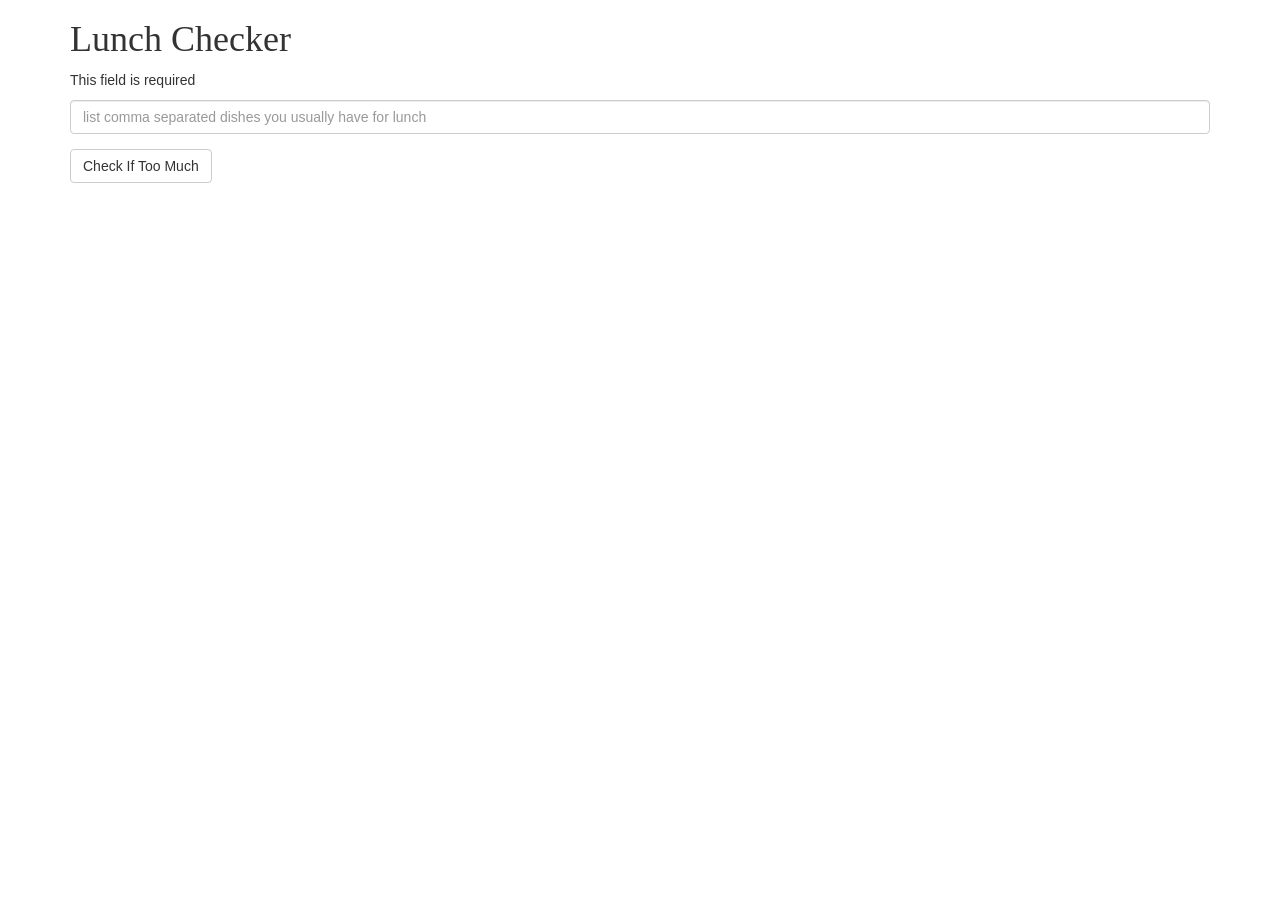
<file: module1-solution/index.html>
<!doctype html>
<html lang="en" ng-app="LunchCheck">
  <head>
    <title>Lunch Checker</title>
    <meta name="viewport" content="width=device-width, initial-scale=1">
    <script src="./scripts/angular.min.js"></script>
    <script src="./scripts/app.js"></script>
    <link rel="stylesheet" href="styles/bootstrap.min.css">
    <style>
      .message { font-size: 1.3em; font-weight: bold; }
      h1 {font-family: corbel};
    </style>
  </head>
<body ng-controller="LunchCheckController">
   <div class="container">
     <h1>Lunch Checker</h1>

         <div class="form-group">
                 <p>This field is required</p>
                 <input id="lunch-menu" type="text"
             placeholder="list comma separated dishes you usually have for lunch"
             class="form-control" ng-model="dishes">
         </div>
         <div class="form-group">
             <button class="btn btn-default" ng-click="countDishes()" ng-style="(feedback === 'Enjoy!' ||  feedback === 'Too much!') && {'border-color': 'green'} ||
                      feedback === 'Please enter data first' && {'border-color': 'red'}">Check If Too Much</button>
         </div>
         <div class="form-group message" ng-style="(feedback === 'Enjoy!' ||  feedback === 'Too much!') && {'color': 'green'} ||
                  feedback === 'Please enter data first' && {'color': 'red'}">
           <!-- Your message can go here. -->
           {{ feedback }}
         </div>
   </div>

</body>
</html>
</file>
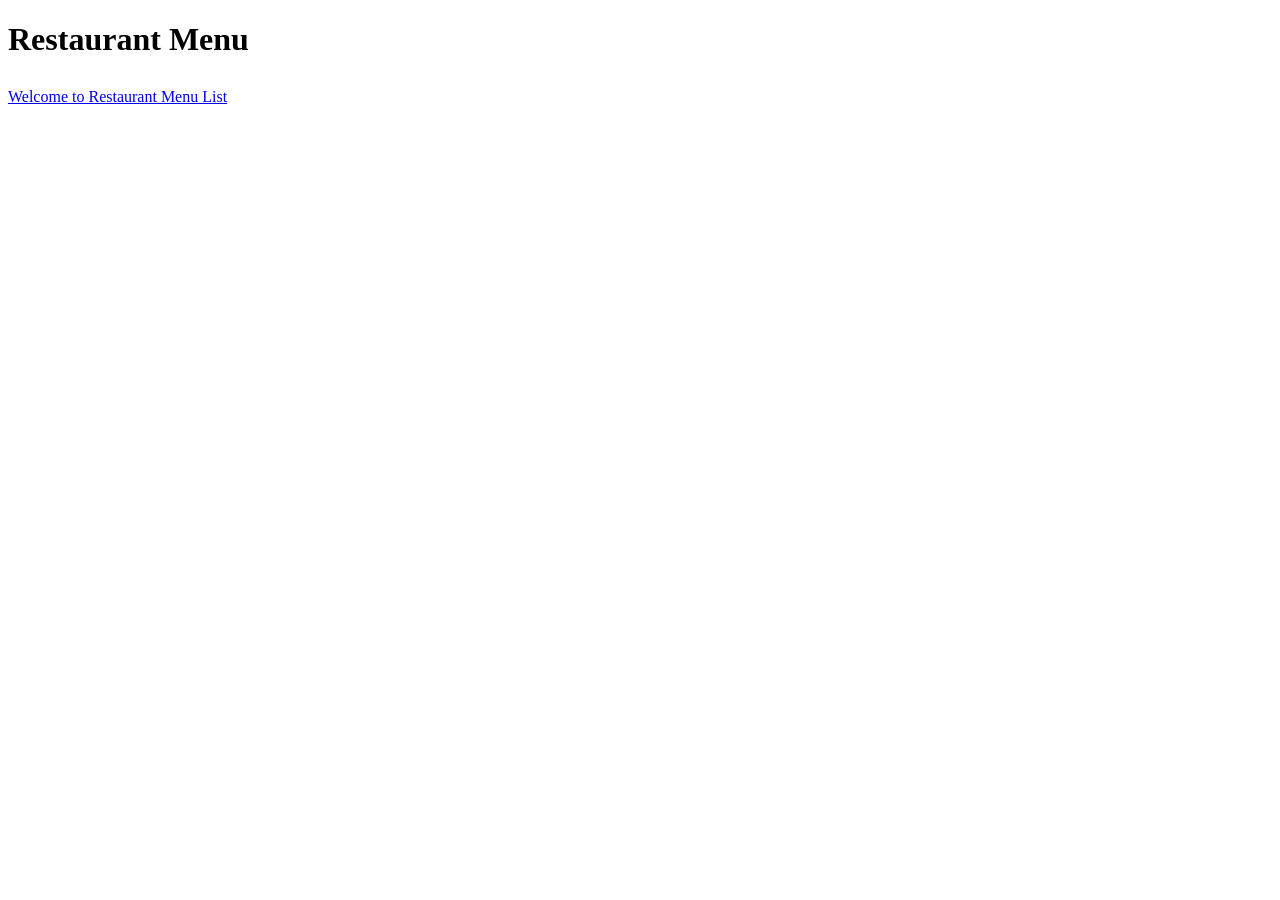
<file: module4-solution/index.html>
<!DOCTYPE html>
<!-- 1 -->
<html ng-app='MenuApp'>
  <head>
    <meta charset="utf-8">
    <link rel="stylesheet" href="styles/styles.css">
    <title>Menu App</title>
  </head>
  <body>
    <h1>Restaurant Menu</h1>
    <ui-view></ui-view>

    <!-- 2 -->
    <!-- Libraries -->
    <script src="lib/angular.min.js"></script>
    <script src="lib/angular-ui-router.min.js"></script>
    <!-- Modules -->
    <script src="src/menu/menuapp.module.js"></script>
    <script src="src/menu/data.module.js"></script>
    <!-- Routes -->
    <script src="src/routes.js"></script>
    <!-- Module Artifacts -->
    <script src="src/menu/categories.component.js"></script>
    <script src="src/menu/categories.controller.js"></script>
    <script src="src/menu/menudata.service.js"></script>
    <script src="src/menu/items.component.js"></script>
    <script src="src/menu/items.controller.js"></script>
  </body>
</html>
</file>
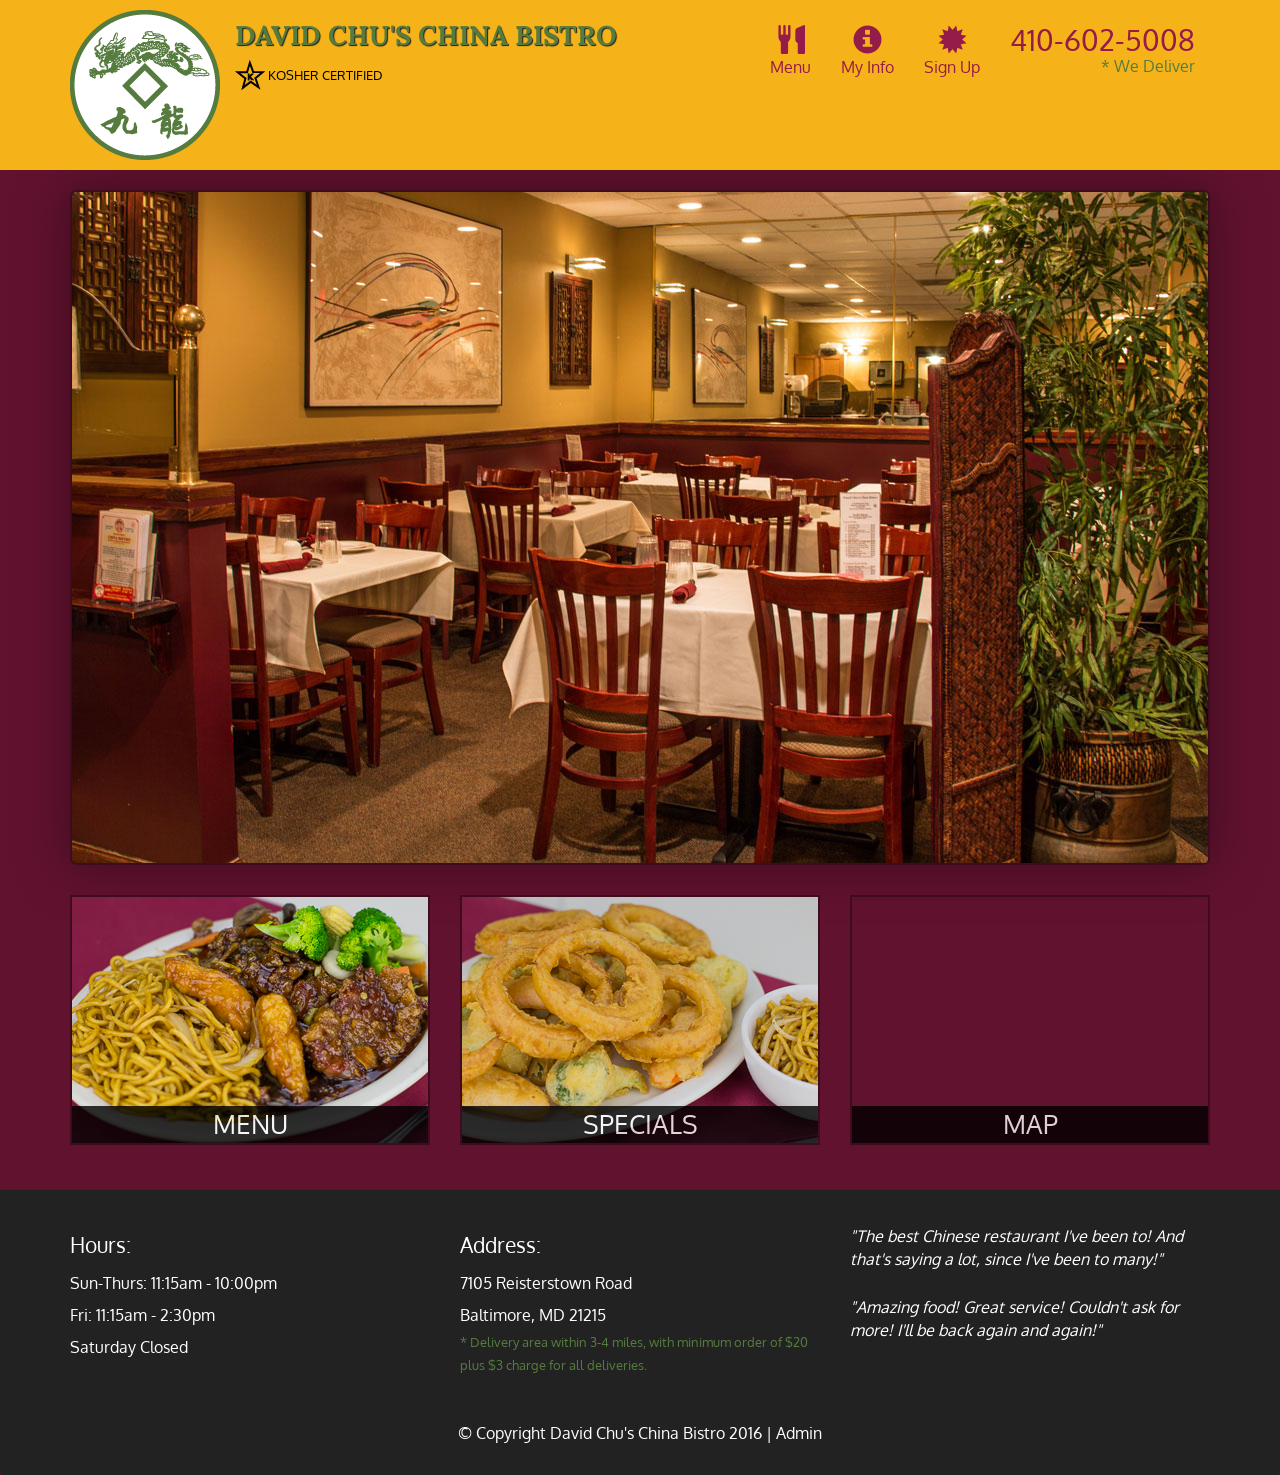
<file: module5-solution/index.html>
<!DOCTYPE html>
<html lang="en">
  <head>
    <meta charset="utf-8">
    <meta http-equiv="X-UA-Compatible" content="IE=edge">
    <meta name="viewport" content="width=device-width, initial-scale=1">
    <title>David Chu's China Bistro</title>
    <link href='https://fonts.googleapis.com/css?family=Oxygen:400,300,700' rel='stylesheet' type='text/css'>
    <link href='https://fonts.googleapis.com/css?family=Lora' rel='stylesheet' type='text/css'>
    <link rel="stylesheet" href="css/bootstrap.min.css">
    <link rel="stylesheet" href="css/restaurant.css">
    <link rel="stylesheet" href="css/common.css">
  </head>
  <body ng-app="restaurant" ng-strict-di>

    <!-- Fixed position loading indicator -->
    <loading class="loading-indicator"></loading>

    <header>
      <nav id="header-nav" class="navbar navbar-default">
        <div class="container">
          <div class="navbar-header">
            <a href="index.html" class="pull-left visible-md visible-lg">
              <div id="logo-img" alt="Logo image"></div>
            </a>

            <div class="navbar-brand">
              <a href="index.html"><h1>David Chu's China Bistro</h1></a>
              <p>
              <img src="images/star-k-logo.png" alt="Kosher certification">
              <span>Kosher Certified</span>
              </p>
            </div>

            <button id="navbarToggle" type="button" class="navbar-toggle collapsed" data-toggle="collapse" data-target="#collapsable-nav" aria-expanded="false">
              <span class="sr-only">Toggle navigation</span>
              <span class="icon-bar"></span>
              <span class="icon-bar"></span>
              <span class="icon-bar"></span>
            </button>
          </div>

          <div id="collapsable-nav" class="collapse navbar-collapse">
            <ul id="nav-list" class="nav navbar-nav navbar-right">
              <li id="navHomeButton" class="visible-xs">
                <a href="index.html">
                  <span class="glyphicon glyphicon-home"></span> Home</a>
              </li>
              <li id="navMenuButton" ui-sref-active="active">
                <a ui-sref="public.menu">
                  <span class="glyphicon glyphicon-cutlery"></span><br class="hidden-xs"> Menu</a>
              </li>
              <li>
                <a ui-sref="public.my-info">
                  <span class="glyphicon glyphicon-info-sign"></span><br class="hidden-xs"> My Info</a>
              </li>
              <li>
                <a ui-sref="public.sign-up">
                  <span class="glyphicon glyphicon-certificate"></span><br class="hidden-xs"> Sign Up</a>
              </li>
              <li id="phone" class="hidden-xs">
                <a href="tel:410-602-5008">
                  <span>410-602-5008</span></a><div>* We Deliver</div>
              </li>
            </ul><!-- #nav-list -->
          </div><!-- .collapse .navbar-collapse -->
        </div><!-- .container -->
      </nav><!-- #header-nav -->
    </header>

    <div id="call-btn" class="visible-xs">
      <a class="btn" href="tel:410-602-5008">
        <span class="glyphicon glyphicon-earphone"></span>
        410-602-5008
      </a>
    </div>
    <div id="xs-deliver" class="text-center visible-xs">* We Deliver</div>

    <ui-view>
      <div class="text-center initial-loading">
        <h2>Loading Site...</h2>
      </div>
    </ui-view>

    <footer class="panel-footer">
      <div class="container">
        <div class="row">
          <section id="hours" class="col-sm-4">
            <span>Hours:</span><br>
            Sun-Thurs: 11:15am - 10:00pm<br>
            Fri: 11:15am - 2:30pm<br>
            Saturday Closed
            <hr class="visible-xs">
          </section>
          <section id="address" class="col-sm-4">
            <span>Address:</span><br>
            7105 Reisterstown Road<br>
            Baltimore, MD 21215
            <p>* Delivery area within 3-4 miles, with minimum order of $20 plus $3 charge for all deliveries.</p>
            <hr class="visible-xs">
          </section>
          <section id="testimonials" class="col-sm-4">
            <p>"The best Chinese restaurant I've been to! And that's saying a lot, since I've been to many!"</p>
            <p>"Amazing food! Great service! Couldn't ask for more! I'll be back again and again!"</p>
          </section>
        </div>
        <div class="text-center">
          &copy; Copyright David Chu's China Bistro 2016 |
          <a ui-sref="admin.auth">Admin</a></div>
      </div>
    </footer>

    <!-- Libs -->
    <script src="lib/jquery-2.1.4.min.js"></script>
    <script src="lib/bootstrap.min.js"></script>
    <script src="lib/angular.min.js"></script>
    <script src="lib/angular-ui-router.min.js"></script>

    <!-- Main Restaurant Module -->
    <script src="src/restaurant.module.js"></script>

    <!-- Common Module -->
    <script src="src/common/common.module.js"></script>
    <script src="src/common/loading/loading.component.js"></script>
    <script src="src/common/loading/loading.interceptor.js"></script>
    <script src="src/common/menu.service.js"></script>

    <!-- Public Module -->
    <script src="src/public/public.module.js"></script>
    <script src="src/public/public.routes.js"></script>
    <script src="src/public/menu/menu.controller.js"></script>
    <script src="src/public/menu-category/menu-category.component.js"></script>
    <script src="src/public/menu-items/menu-items.controller.js"></script>
    <script src="src/public/menu-item/menu-item.component.js"></script>
    <script src="src/public/sign-up/sign-up.controller.js"></script>
    <script src="src/public/my-info/my-info.controller.js"></script>
    <!-- ADMIN SITE -->

    <!--Application files -->

  </body>

</html>
</file>
<file: module4-solution/styles/styles.css>
h1 {
  margin-bottom: 30px;
}
input[type="text"] {
  width: 200px;
  float: left;
}
.narrow-button {
  float: left;
  margin-left: 10px;
}
.loader {
  display: none;
  margin-left: 5px;
  font-size: 10px;
  float: left;
  border-top: 1.1em solid rgba(147, 147, 147, 0.2);
  border-right: 1.1em solid rgba(147, 147, 147, 0.2);
  border-bottom: 1.1em solid rgba(147, 147, 147, 0.2);
  border-left: 1.1em solid #676767;
  -webkit-transform: translateZ(0);
  -ms-transform: translateZ(0);
  transform: translateZ(0);
  -webkit-animation: load8 1.1s infinite linear;
  animation: load8 1.1s infinite linear;
}
.loader,
.loader:after {
  border-radius: 50%;
  width: 3em;
  height: 3em;
}
@-webkit-keyframes load8 {
  0% {
    -webkit-transform: rotate(0deg);
    transform: rotate(0deg);
  }
  100% {
    -webkit-transform: rotate(360deg);
    transform: rotate(360deg);
  }
}
@keyframes load8 {
  0% {
    -webkit-transform: rotate(0deg);
    transform: rotate(0deg);
  }
  100% {
    -webkit-transform: rotate(360deg);
    transform: rotate(360deg);
  }
}

li {
    padding-top: 0;
}
</file>
<file: module5-solution/css/restaurant.css>
body {
  font-size: 16px;
  color: #fff;
  background-color: #61122f;
  font-family: 'Oxygen', sans-serif;
}

.initial-loading {
  margin-top: 60px;
}

.sign-up-button {
  color:#000;
}


/** HEADER **/
#header-nav {
  background-color: #f6b319;
  border-radius: 0;
  border: 0;
}

#logo-img {
  background: url('../images/restaurant-logo_large.png') no-repeat;
  width: 150px;
  height: 150px;
  margin: 10px 15px 10px 0;
}

.navbar-brand {
  padding-top: 25px;
}
.navbar-brand h1 { /* Restaurant name */
  font-family: 'Lora', serif;
  color: #557c3e;
  font-size: 1.5em;
  text-transform: uppercase;
  font-weight: bold;
  text-shadow: 1px 1px 1px #222;
  margin-top: 0;
  margin-bottom: 0;
  line-height: .75;
}
.navbar-brand a:hover, .navbar-brand a:focus {
  text-decoration: none;
}
.navbar-brand p { /* Kosher cert */
  color: #000;
  text-transform: uppercase;
  font-size: .7em;
  margin-top: 15px;
}
.navbar-brand p span { /* Star-K */
  vertical-align: middle;
}

#nav-list {
  margin-top: 10px;
}
#nav-list a {
  color: #951C49;
  text-align: center;
}
#nav-list a:hover {
  background: #E7E7E7;
}
#nav-list a span {
  font-size: 1.8em;
}

#phone {
  margin-top: 5px;
}
#phone a { /* Phone number */
  text-align: right;
  padding-bottom: 0;
}
#phone div { /* We Deliver */
  color: #557c3e;
  text-align: right;
  padding-right: 15px;
}

.navbar-header button.navbar-toggle, .navbar-header .icon-bar {
  border: 1px solid #61122f;
}
.navbar-header button.navbar-toggle {
  clear: both;
  margin-top: -30px;
}
/* END HEADER */

/* FOOTER */
.panel-footer {
  margin-top: 30px;
  padding-top: 35px;
  padding-bottom: 30px;
  background-color: #222;
  border-top: 0;
}
.panel-footer div.row {
  margin-bottom: 35px;
}
#hours, #address {
  line-height: 2;
}
#hours > span, #address > span {
  font-size: 1.3em;
}
#address p {
  color: #557c3e;
  font-size: .8em;
  line-height: 1.8;
}
#testimonials {
  font-style: italic;
}
#testimonials p:nth-child(2) {
  margin-top: 25px;
}
a[ui-sref="admin.auth"] {
  color: #fff;
}
/* END FOOTER */

/********** Medium devices only **********/
@media (min-width: 992px) and (max-width: 1199px) {
  /* Header */
  #logo-img {
    background: url('../images/restaurant-logo_medium.png') no-repeat;
    width: 100px;
    height: 100px;
    margin: 5px 5px 5px 0;
  }
  /* End Header */
}


/********** Extra small devices only **********/
@media (max-width: 767px) {
  /* Header */
  .navbar-brand {
    padding-top: 10px;
    height: 80px;
  }
  .navbar-brand h1 { /* Restaurant name */
    padding-top: 10px;
    font-size: 5vw; /* 1vw = 1% of viewport width */
  }
  .navbar-brand p { /* Kosher cert */
    font-size: .6em;
    margin-top: 12px;
  }
  .navbar-brand p img { /* Star-K */
    height: 20px;
  }

  #collapsable-nav a { /* Collapsed nav menu text */
    font-size: 1.2em;
  }
  #collapsable-nav a span { /* Collapsed nav menu glyph */
    font-size: 1em;
    margin-right: 5px;
  }

  #call-btn > a {
    font-size: 1.5em;
    display: block;
    margin: 0 20px;
    padding: 10px;
    border: 2px solid #fff;
    background-color: #f6b319;
    color: #951c49;
  }
  #xs-deliver {
    margin-top: 5px;
    font-size: .7em;
    letter-spacing: .1em;
    text-transform: uppercase;
  }
  /* End Header */

  /* Footer */
  .panel-footer section {
    margin-bottom: 30px;
    text-align: center;
  }
  .panel-footer section:nth-child(3) {
    margin-bottom: 0; /* margin already exists on the whole row */
  }
  .panel-footer section hr {
    width: 50%;
  }
  /* End Footer */
}


/********** Super extra small devices Only :-) (e.g., iPhone 4) **********/
@media (max-width: 479px) {
  /* Header */
  .navbar-brand h1 { /* Restaurant name */
    padding-top: 5px;
    font-size: 6vw;
  }
  /* End Header */
}
</file>
<file: module5-solution/css/common.css>
.loading-indicator {
    display: block;
    width: 70px;
    position: fixed;
    left: 0;
    right: 0;
    margin: 0 auto;
    top: 40%;
    z-index: 100;
    background-color: #FFF;
}

.loading-indicator img {
    width: 70px;
    background-color: #FFF;
}

.ui-view-placeholder {
    margin-top: 60px;
}
</file>
